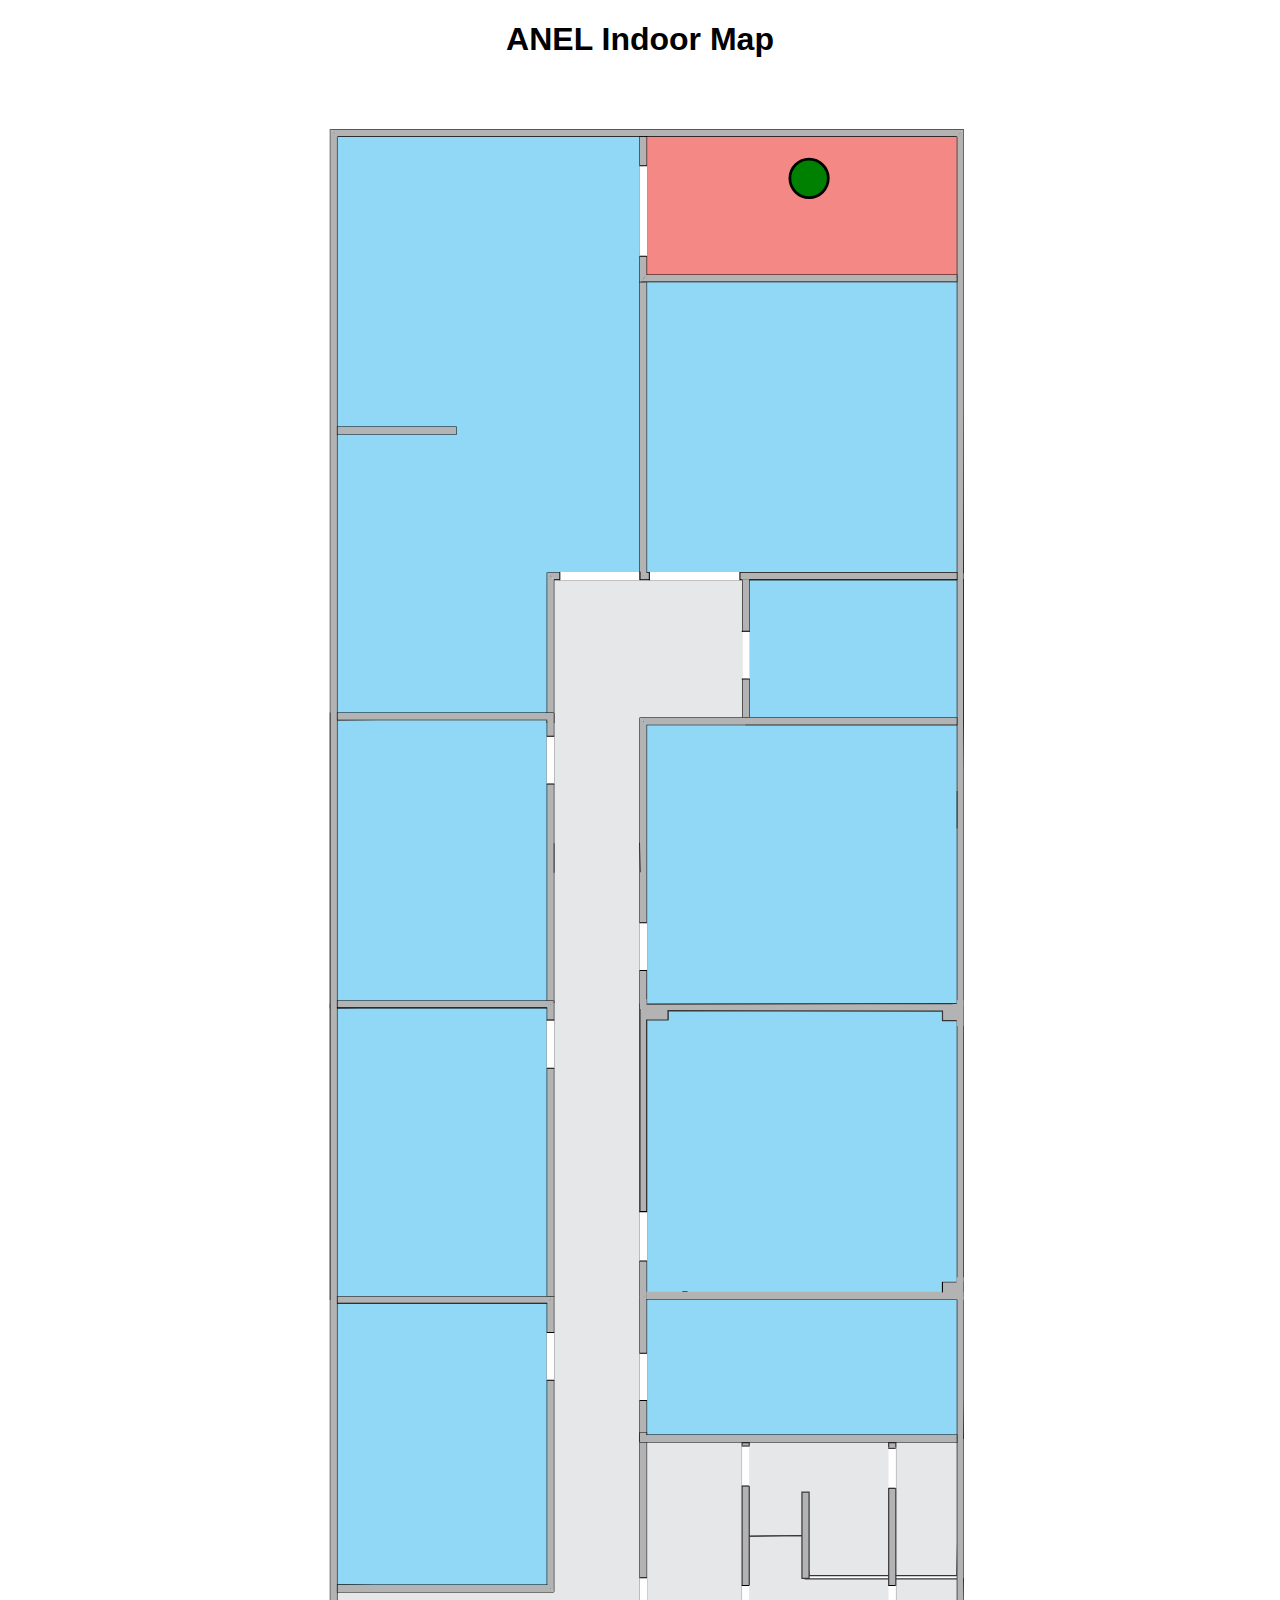
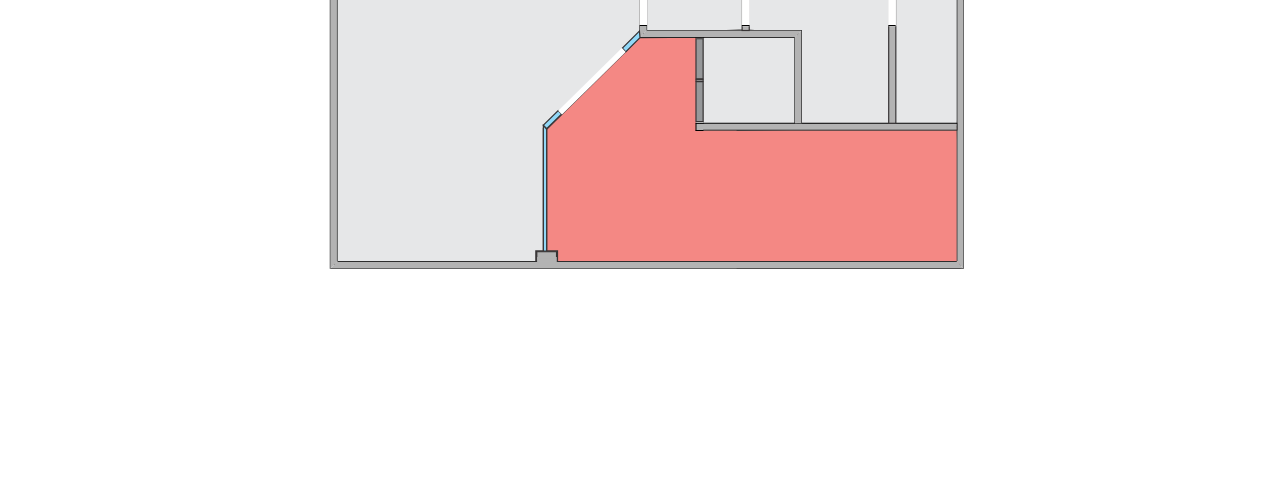
<file: app/src/main/assets/anel_indoor_map_web/index.html>
<!DOCTYPE html>
<html>
  <head>
    <meta charset="utf-8" />
    <meta http-equiv="X-UA-Compatible" content="IE=edge" />
    <title>ANEL Indoor Map</title>
    <meta name="viewport" content="width=device-width, initial-scale=1" />
    <link rel="stylesheet" type="text/css" media="screen" href="style.css" />
  </head>
  <body>
    <h1>ANEL Indoor Map</h1>
    <main class="main">
      <div class="map">
        <svg version="1.1" id="Layer_1" xmlns:xodm="http://www.corel.com/coreldraw/odm/2003" xmlns="http://www.w3.org/2000/svg" xmlns:xlink="http://www.w3.org/1999/xlink" x="0px" y="0px" viewBox="0 0 224.4 362.3" style="enable-background:new 0 0 224.4 362.3;" xml:space="preserve">
          <style type="text/css">
            .st0{fill:#E6E7E8;stroke:#373435;stroke-width:0.216;stroke-miterlimit:10;}
            .st1{fill-rule:evenodd;clip-rule:evenodd;fill:#91D8F7;stroke:#373435;stroke-width:0.216;stroke-miterlimit:10;}
            .st2{fill-rule:evenodd;clip-rule:evenodd;fill:#F48884;stroke:#373435;stroke-width:0.216;stroke-miterlimit:10;}
            .st3{fill-rule:evenodd;clip-rule:evenodd;fill:#E6E7E8;stroke:#373435;stroke-width:0.216;stroke-miterlimit:10;}
            .st4{fill-rule:evenodd;clip-rule:evenodd;fill:#B3B3B3;}
            .st5{fill:none;stroke:#000000;stroke-width:0.1831;stroke-linecap:round;stroke-linejoin:round;stroke-miterlimit:10;}
            .st6{fill-rule:evenodd;clip-rule:evenodd;fill:#9A9A9A;}
            .st7{fill-rule:evenodd;clip-rule:evenodd;fill:#FFFFFF;}
            .st8{fill:none;stroke:#373435;stroke-width:0.5669;stroke-miterlimit:10;}
            .st9{fill:none;stroke:#373435;stroke-width:0.216;stroke-miterlimit:10;}
            .st10{fill-rule:evenodd;clip-rule:evenodd;fill:#B3B3B3;stroke:#000000;stroke-width:0.216;stroke-miterlimit:10;}
            .st11{fill-rule:evenodd;clip-rule:evenodd;fill:#B3B3B3;stroke:#373435;stroke-width:0.216;stroke-miterlimit:10;}
            .st12{fill-rule:evenodd;clip-rule:evenodd;fill:#B3B3B3;stroke:#B3B3B3;stroke-width:0.216;stroke-miterlimit:10;}
            .st13{fill-rule:evenodd;clip-rule:evenodd;fill:#96989A;stroke:#373435;stroke-width:0.216;stroke-miterlimit:10;}
            .st14{fill-rule:evenodd;clip-rule:evenodd;fill:#B3B3B3;stroke:#B3B3B3;stroke-width:0.2835;stroke-miterlimit:10;}
            .st15{fill-rule:evenodd;clip-rule:evenodd;fill:#91D8F7;stroke:#373435;stroke-width:0.216;stroke-miterlimit:9.9997;}
            .st16{fill-rule:evenodd;clip-rule:evenodd;fill:#FFFFFF;stroke:#FFFFFF;stroke-width:0.216;stroke-miterlimit:10;}
          </style>
          <polygon id = "roomLift" class="st0" points="141,280.1 141,297 123.2,296.8 123.2,280.1 "/>
          <polygon class="st0" points="131.5,87.4 131.5,113.7 112.8,113.9 112.8,279.4 94.6,297.3 94.6,322.1 56.4,322.1 56.4,271.9 95.9,271.9 95.9,87.4 "/>
          <polygon id = "room401" class="st1" points="95.9,271.9 95.9,219.3 56.4,219.2 56.4,271.2 "/>
          <polygon id = "room403" class="st1" points="95.9,219.3 95.9,165.4 55.8,165.4 55.8,219.2 "/>
          <polygon id = "room405" class="st1" points="95.9,165.4 95.9,112.3 55.8,112.4 55.8,166.1 "/>
          <polygon id = "room407" class="st1" points="112.8,87.4 113.1,6.7 56.4,6.7 56.4,113.7 95.9,113 95.9,87.4 "/>
          <polygon id = "roomKitchen" class="st1" points="171.1,244.5 170.5,218.6 112.8,218.6 112.8,244.5 "/>
          <polygon id = "room402" class="st1" points="171,218.6 171,165.8 112.8,165.4 112.8,218.6 "/>
          <polygon id = "room404" class="st1" points="171.1,113.9 170.1,165.8 113.3,166 112.8,113.9 "/>
          <polygon id = "roomWharehouse"class="st1" points="171.1,114.5 171.1,88.1 131.5,88.1 131.5,114.5 "/>
          <polygon id = "room406" class="st1" points="171.1,86.8 170.8,33 112.8,33.2 112.6,86.8 "/>
          <polygon id = "roomHidden" class="st2" points="170.8,33 170.5,6.7 113.1,6.7 113,33 "/>
          <polygon id = "roomOut" class="st2" points="170,297 129.9,297.7 129.9,297.3 123.2,297.3 123.2,296.8 123.2,280.7 112.2,280.8 95.2,297.5 95.2,321.6 129.9,321.6 129.9,322.8 170.5,322.8 "/>
          <polygon id = "roomToilet" class="st3" points="131.4,279.4 131.7,244.5 112.8,244.5 112.8,280.1 "/>
          <polygon id = "roomManToilet" class="st3" points="171.1,270.1 170,297 141,296.4 141,280.1 131.4,279.4 131.4,262.3 142.3,262.2 142.3,270.1 "/>
          <polygon id = "roomWomanToilet" class="st3" points="131.4,262.3 131.7,244.5 170.5,244.5 169.9,269.5 143,269.5 142.3,262.2 "/>
          <g>
            <rect x="122.4" y="296.5" class="st4" width="1.6" height="1.2"/>
            <polygon class="st4" points="171.1,6 171.1,322.9 169.9,321.5 169.9,7.4  "/>
            <polygon points="171.1,6 171.2,6 171.2,322.9 171.1,322.9  "/>
            <polygon points="169.9,7.4 170,7.4 170,321.5 169.9,321.5  "/>
            <polygon class="st4" points="171.1,322.9 55.8,322.9 57.1,321.5 169.9,321.5  "/>
            <polygon points="171.1,322.8 171.1,322.9 55.8,322.9 55.8,322.8  "/>
            <polygon points="169.9,321.5 169.9,321.6 57.1,321.6 57.1,321.5  "/>
            <polygon class="st4" points="55.8,322.9 55.8,6 57.1,7.4 57.1,321.5  "/>
            <polygon points="55.8,322.9 55.7,322.9 55.7,6 55.8,6  "/>
            <polygon points="57.1,321.5 57,321.5 57,7.4 57.1,7.4  "/>
            <polygon class="st4" points="55.8,6 171.1,6 169.9,7.4 57.1,7.4  "/>
            <polygon points="55.8,6.1 55.8,6 171.1,6 171.1,6.1  "/>
            <polygon points="57.1,7.4 57.1,7.3 169.9,7.3 169.9,7.4  "/>
            <polygon class="st4" points="113.4,33.9 113.4,86.8 112.2,88.1 112.2,33.9  "/>
            <polygon points="112.8,33.9 112.8,33.8 113.4,33.8 113.5,33.8 113.5,33.9 113.5,86.8 113.4,86.8 113.4,33.9 113.4,33.9 113.4,33.9 
                "/>
            <polygon points="112.8,33.8 112.8,33.9 112.2,33.9 112.2,33.9 112.2,33.9 112.2,88.1 112.1,88.1 112.1,33.9 112.1,33.8 112.2,33.8 
                "/>
            <polygon class="st4" points="113.4,86.8 169.9,86.8 169.9,88.1 112.1,88.1  "/>
            <polygon points="113.4,86.8 113.4,86.7 169.9,86.7 170,86.7 170,86.8 170,87.4 169.9,87.4 169.9,86.8 169.9,86.8 169.9,86.8  "/>
            <polygon points="112.2,88.2 112.2,88 169.9,88 169.9,88.1 169.9,88.1 169.9,87.4 170,87.4 170,88.1 170,88.2 169.9,88.2  "/>
            <polygon class="st4" points="113.4,114.6 113.4,166.7 112.2,166.7 112.2,113.2  "/>
            <polygon points="113.4,114.5 113.5,114.5 113.5,166.6 113.4,166.6  "/>
            <polygon points="112.1,113.2 112.2,113.2 112.2,166.6 112.1,166.6  "/>
            <polygon class="st4" points="113.4,218.6 113.4,243.8 112.2,245.2 112.2,218.6  "/>
            <polygon points="113.4,218.7 113.5,218.7 113.5,243.9 113.4,243.9  "/>
            <polygon points="112.1,218.7 112.2,218.7 112.2,245.2 112.1,245.2  "/>
            <polygon class="st4" points="169.9,297.7 123.7,297.7 122.4,296.4 169.9,296.4  "/>
            <polygon points="169.9,297 170,297 170,297.7 170,297.7 169.9,297.7 123.7,297.7 123.7,297.6 169.9,297.6 169.9,297.7 169.9,297.7 
                "/>
            <polygon points="170,297 169.9,297 169.9,296.4 169.9,296.4 169.9,296.5 122.4,296.5 122.4,296.3 169.9,296.3 170,296.3 170,296.4 
                "/>
            <polygon class="st4" points="130.8,88.1 130.8,113.2 132.1,113.2 132.1,88.1  "/>
            <polygon class="st4" points="130.8,87.9 130.8,88.1 132.1,88.1 132.1,87.9  "/>
            <polygon class="st4" points="130.8,113.2 130.8,113.4 132.1,113.4 132.1,113.2  "/>
            <polygon points="132.1,88.1 132.2,88.1 132.2,113.2 132.1,113.2  "/>
            <polygon points="130.8,88.1 130.9,88.1 130.9,113.2 130.8,113.2  "/>
            <polygon class="st4" points="95.3,86.8 112.2,86.8 112.2,88.1 96.6,88.1  "/>
            <polygon points="95.3,86.8 95.3,86.7 112.2,86.7 112.2,86.7 112.2,86.8 112.2,87.4 112.1,87.4 112.1,86.8 112.2,86.8 112.2,86.8  
              "/>
            <polygon points="96.5,88.2 96.5,88 112.2,88 112.2,88.1 112.1,88.1 112.1,87.4 112.2,87.4 112.2,88.1 112.2,88.2 112.2,88.2  "/>
            <polygon class="st4" points="96.5,88.1 96.5,114.1 95.3,114.1 95.3,86.8  "/>
            <polygon points="96.5,88.1 96.6,88.1 96.6,114.1 96.6,114.2 96.5,114.2 95.9,114.2 95.9,114.1 96.5,114.1 96.5,114.1 96.5,114.1  
              "/>
            <polygon points="95.2,86.8 95.3,86.8 95.3,114.1 95.3,114.1 95.3,114.1 95.9,114.1 95.9,114.2 95.3,114.2 95.2,114.2 95.2,114.1  
              "/>
            <polygon class="st4" points="96.5,112.4 96.5,165.2 95.3,165.2 95.3,113.7  "/>
            <polygon points="96.5,112.4 96.6,112.4 96.6,165.2 96.6,165.2 96.5,165.2 95.9,165.2 95.9,165.1 96.5,165.1 96.5,165.2 96.5,165.2 
                "/>
            <polygon points="95.2,113.7 95.3,113.7 95.3,165.2 95.3,165.2 95.3,165.1 95.9,165.1 95.9,165.2 95.3,165.2 95.2,165.2 95.2,165.2 
                "/>
            <polygon class="st4" points="96.5,218.6 96.5,272.5 95.3,271.2 95.3,219.9  "/>
            <polygon points="96.5,218.6 96.6,218.6 96.6,272.5 96.5,272.5  "/>
            <polygon points="95.2,219.9 95.3,219.9 95.3,271.2 95.2,271.2  "/>
            <polygon class="st4" points="113.4,243.4 113.4,279.4 112.2,280.8 112.2,243.4  "/>
            <polygon points="112.8,243.5 112.8,243.4 113.4,243.4 113.5,243.4 113.5,243.4 113.5,279.4 113.4,279.4 113.4,243.4 113.4,243.4 
              113.4,243.5   "/>
            <polygon points="112.8,243.4 112.8,243.5 112.2,243.5 112.2,243.4 112.2,243.4 112.2,280.8 112.1,280.8 112.1,243.4 112.1,243.4 
              112.2,243.4   "/>
            <polygon class="st4" points="113.4,279.4 141.7,279.4 140.4,280.8 112.2,280.8  "/>
            <polygon points="113.4,279.5 113.4,279.4 141.7,279.4 141.7,279.5  "/>
            <polygon points="112.2,280.8 112.2,280.7 140.4,280.7 140.4,280.8  "/>
            <polygon class="st4" points="122.4,280.8 122.4,296.4 123.7,296.4 123.7,280.8  "/>
            <polygon points="123.7,280.8 123.8,280.8 123.8,296.4 123.8,296.5 123.7,296.5 123.1,296.5 123.1,296.3 123.7,296.3 123.7,296.4 
              123.7,296.4   "/>
            <polygon points="122.4,280.8 122.5,280.8 122.5,296.4 122.4,296.4 122.4,296.3 123.1,296.3 123.1,296.5 122.4,296.5 122.4,296.5 
              122.4,296.4   "/>
            <polygon class="st4" points="141.7,279.4 141.7,296.4 140.4,296.4 140.4,280.8  "/>
            <polygon points="141.6,279.4 141.7,279.4 141.7,296.4 141.6,296.4  "/>
            <polygon points="140.3,280.8 140.4,280.8 140.4,296.4 140.3,296.4  "/>
            <polygon points="142.5,33.4 142.5,33.5 114.3,33.5 114.3,33.4  "/>
            <polygon class="st5" points="120,217.8 120,218 120.8,218 120.8,217.8  "/>
            <polygon class="st4" points="57.1,60.3 57.1,61.6 78.7,61.6 78.7,60.3  "/>
            <polygon points="78.7,60.9 78.8,60.9 78.8,61.6 78.8,61.7 78.7,61.7 57.1,61.7 57,61.7 57,61.6 57,60.9 57.1,60.9 57.1,61.6 
              57.1,61.6 57.1,61.6 78.7,61.6 78.7,61.6 78.7,61.6   "/>
            <polygon points="78.8,60.9 78.7,60.9 78.7,60.3 78.7,60.3 78.7,60.3 57.1,60.3 57.1,60.3 57.1,60.3 57.1,60.9 57,60.9 57,60.3 
              57,60.2 57.1,60.2 78.7,60.2 78.8,60.2 78.8,60.3   "/>
            <polygon class="st4" points="95.3,113.7 57.1,113.7 57.1,112.4 96.5,112.4  "/>
            <polygon points="95.3,113.6 95.3,113.7 57.1,113.7 57,113.7 57,113.7 57,113 57.1,113 57.1,113.7 57.1,113.7 57.1,113.6  "/>
            <polygon points="96.5,112.3 96.5,112.4 57.1,112.4 57.1,112.4 57.1,112.4 57.1,113 57,113 57,112.4 57,112.3 57.1,112.3  "/>
            <polygon class="st4" points="113.4,32.6 169.9,32.6 169.9,33.9 112.2,33.9  "/>
            <polygon points="113.4,32.6 113.4,32.5 169.9,32.5 170,32.5 170,32.6 170,33.2 169.9,33.2 169.9,32.6 169.9,32.6 169.9,32.6  "/>
            <polygon points="112.2,33.9 112.2,33.8 169.9,33.8 169.9,33.9 169.9,33.9 169.9,33.2 170,33.2 170,33.9 170,33.9 169.9,33.9  "/>
            <path class="st6" d="M112.2,141.4l-0.1-5.5L112.2,141.4z M96.6,141.5l-0.1-5.5L96.6,141.5z"/>
            <polygon points="112.3,141.4 112.2,141.4 112.1,136 112.2,136 112.3,141.4 112.2,141.4 112.3,141.4 112.2,141.4 112.1,136 
              112.2,136   "/>
            <polygon points="96.6,141.5 96.5,141.5 96.5,136.1 96.6,136.1 96.6,141.5 96.5,141.5 96.6,141.5 96.5,141.5 96.5,136.1 96.6,136.1 
                "/>
            <polygon class="st4" points="112.2,166.6 112.2,218.7 113.4,218.7 113.4,166.6  "/>
            <polygon points="113.4,166.6 113.5,166.6 113.5,218.7 113.4,218.7  "/>
            <polygon points="112.1,166.6 112.2,166.6 112.2,218.7 112.1,218.7  "/>
            <polygon class="st4" points="112.2,113.2 169.9,113.2 169.9,114.5 113.4,114.5  "/>
            <polygon points="112.2,113.3 112.2,113.2 169.9,113.2 170,113.2 170,113.2 170,113.9 169.9,113.9 169.9,113.2 169.9,113.2 
              169.9,113.3   "/>
            <polygon points="113.4,114.6 113.4,114.5 169.9,114.5 169.9,114.5 169.9,114.5 169.9,113.9 170,113.9 170,114.5 170,114.6 
              169.9,114.6   "/>
            <polygon class="st4" points="113.4,243.9 169.9,243.9 169.9,245.2 112.2,245.2  "/>
            <polygon points="113.4,243.9 113.4,243.8 169.9,243.8 170,243.8 170,243.9 170,244.5 169.9,244.5 169.9,243.9 169.9,243.9 
              169.9,243.9   "/>
            <path class="st6" d="M169.9,126.6v6.8V126.6z M113.4,126.6v6.8V126.6z"/>
            <polygon points="169.9,126.6 170,126.6 170,133.4 169.9,133.4 169.9,126.6 170,126.6 169.9,126.6 170,126.6 170,133.4 169.9,133.4 
                "/>
            <path class="st6" d="M57.1,123.5v5.5V123.5z M95.1,123.6v5.5V123.6z"/>
            <polygon class="st4" points="113.4,165.3 113.4,166.6 169.9,166.6 169.9,165.3  "/>
            <polygon class="st4" points="113.3,165.4 113.3,166.5 113.5,166.5 113.5,165.4  "/>
            <polygon class="st4" points="113.4,217.8 113.4,219.1 169.9,219.1 169.9,217.8  "/>
            <polygon class="st4" points="113.3,217.8 113.3,219.1 113.4,219.1 113.4,217.8  "/>
            <polygon points="169.9,218.5 170,218.5 170,219.1 170,219.2 169.9,219.2 113.4,219.2 113.4,219.1 169.9,219.1 169.9,219.1 
              169.9,219.1   "/>
            <polygon points="170,218.5 169.9,218.5 169.9,217.8 169.9,217.8 169.9,217.8 113.4,217.8 113.4,217.8 169.9,217.8 170,217.8 
              170,217.8   "/>
            <polygon class="st4" points="113.4,7.4 113.4,32.6 112.2,33.9 112.2,7.4  "/>
            <polygon points="112.8,7.4 112.8,7.3 113.4,7.3 113.5,7.3 113.5,7.4 113.5,32.6 113.4,32.6 113.4,7.4 113.4,7.4 113.4,7.4  "/>
            <polygon points="112.8,7.3 112.8,7.4 112.2,7.4 112.2,7.4 112.2,7.4 112.2,33.9 112.1,33.9 112.1,7.4 112.1,7.3 112.2,7.3  "/>
            <polygon class="st4" points="95.3,166.1 57.1,166.1 57.1,164.8 96.5,164.8  "/>
            <polygon points="95.3,166 95.3,166.2 57.1,166.2 57,166.2 57,166.1 57,165.4 57.1,165.4 57.1,166.1 57.1,166.1 57.1,166  "/>
            <polygon points="96.5,164.7 96.5,164.8 57.1,164.8 57.1,164.8 57.1,164.8 57.1,165.4 57,165.4 57,164.8 57,164.7 57.1,164.7  "/>
            <polygon class="st4" points="96.5,164.8 96.5,218.6 95.3,218.6 95.3,166.1  "/>
            <polygon points="96.5,164.8 96.6,164.8 96.6,218.6 96.6,218.7 96.5,218.7 95.9,218.7 95.9,218.6 96.5,218.6 96.5,218.6 96.5,218.6 
                "/>
            <polygon points="95.2,166.1 95.3,166.1 95.3,218.6 95.3,218.6 95.3,218.6 95.9,218.6 95.9,218.7 95.3,218.7 95.2,218.7 95.2,218.6 
                "/>
            <polygon class="st4" points="95.3,219.9 57.1,219.9 57.1,218.6 96.5,218.6  "/>
            <polygon points="95.3,219.8 95.3,220 57.1,220 57,220 57,219.9 57,219.2 57.1,219.2 57.1,219.9 57.1,219.9 57.1,219.8  "/>
            <polygon points="96.5,218.6 96.5,218.7 57.1,218.7 57.1,218.6 57.1,218.6 57.1,219.2 57,219.2 57,218.6 57,218.6 57.1,218.6  "/>
            <polygon class="st4" points="96.5,272.5 57.1,272.5 57.1,271.2 95.3,271.2  "/>
            <polygon points="96.5,272.5 96.5,272.6 57.1,272.6 57,272.6 57,272.5 57,271.9 57.1,271.9 57.1,272.5 57.1,272.5 57.1,272.5  "/>
            <polygon points="95.3,271.1 95.3,271.2 57.1,271.2 57.1,271.2 57.1,271.2 57.1,271.9 57,271.9 57,271.2 57,271.1 57.1,271.1  "/>
            <polygon class="st7" points="95.2,116.6 95.2,125.3 96.6,125.3 96.6,116.6  "/>
            <line class="st5" x1="95.3" y1="125.3" x2="96.5" y2="125.3"/>
            <line class="st5" x1="95.3" y1="116.6" x2="96.5" y2="116.6"/>
            <polygon class="st7" points="95.2,225.2 95.2,233.9 96.6,233.9 96.6,225.2  "/>
            <line class="st5" x1="95.3" y1="233.9" x2="96.5" y2="233.9"/>
            <line class="st5" x1="95.3" y1="225.2" x2="96.5" y2="225.2"/>
            <polygon class="st7" points="97.6,86.7 97.6,88.2 112.1,88.2 112.1,86.7  "/>
            <line class="st5" x1="112.2" y1="88" x2="112.2" y2="86.7"/>
            <line class="st5" x1="97.6" y1="88.1" x2="97.6" y2="86.8"/>
            <polygon class="st7" points="122.4,280.8 122.4,296.3 123.8,296.3 123.8,280.8  "/>
            <line class="st5" x1="123.8" y1="280.8" x2="122.4" y2="280.8"/>
            <polygon class="st7" points="112.1,229 112.1,237.6 113.5,237.6 113.5,229  "/>
            <line class="st5" x1="113.4" y1="237.6" x2="112.2" y2="237.6"/>
            <line class="st5" x1="113.4" y1="229" x2="112.2" y2="229"/>
            <polygon class="st7" points="112.1,203.3 112.1,212.2 113.5,212.2 113.5,203.3  "/>
            <line class="st5" x1="113.4" y1="212.2" x2="112.2" y2="212.2"/>
            <line class="st5" x1="113.4" y1="203.2" x2="112.2" y2="203.2"/>
            <polygon class="st7" points="112.1,269.9 112.1,278.6 113.5,278.6 113.5,269.9  "/>
            <line class="st5" x1="113.4" y1="269.9" x2="112.2" y2="269.9"/>
            <polygon class="st7" points="112.1,150.6 112.1,159.3 113.5,159.3 113.5,150.6  "/>
            <line class="st5" x1="113.4" y1="159.3" x2="112.2" y2="159.3"/>
            <line class="st5" x1="113.4" y1="150.6" x2="112.2" y2="150.6"/>
            <polygon class="st7" points="130.8,97.6 130.8,106.2 132.2,106.2 132.2,97.6  "/>
            <line class="st5" x1="132.1" y1="106.2" x2="130.8" y2="106.2"/>
            <line class="st5" x1="132.1" y1="97.5" x2="130.8" y2="97.5"/>
            <polygon class="st7" points="114,86.7 114,88.2 130.4,88.2 130.4,86.7  "/>
            <line class="st5" x1="113.9" y1="86.8" x2="113.9" y2="88.1"/>
            <line class="st5" x1="130.4" y1="86.8" x2="130.4" y2="88.1"/>
            <polygon class="st7" points="95.2,168.4 95.2,177.1 96.6,177.1 96.6,168.4  "/>
            <line class="st5" x1="95.3" y1="168.3" x2="96.5" y2="168.3"/>
            <line class="st5" x1="95.3" y1="177.1" x2="96.5" y2="177.1"/>
            <polygon class="st7" points="112.1,12.7 112.1,29.2 113.5,29.2 113.5,12.7  "/>
            <line class="st5" x1="112.2" y1="29.2" x2="113.4" y2="29.2"/>
            <line class="st5" x1="112.2" y1="12.7" x2="113.4" y2="12.7"/>
            <polyline class="st8" points="97,321.5 97,319.8 93.4,319.8 93.4,321.5   "/>
            <rect x="113.4" y="166.5" class="st9" width="3.9" height="1.7"/>
            <rect x="167.3" y="216.1" class="st10" width="3.8" height="1.7"/>
            <polygon class="st11" points="112.2,203.2 113.4,203.2 113.4,168.3 117.3,168.3 117.3,166.6 167.3,166.7 167.3,168.4 169.9,168.4 
              169.9,166.7 169.9,165.3 113.3,165.4 112.2,165.4   "/>
            <rect x="170" y="164.8" class="st12" width="1" height="4.5"/>
            <rect x="169.1" y="165.4" class="st4" width="1" height="2.9"/>
            <rect x="112.2" y="164.5" class="st4" width="1.2" height="1.8"/>
            <path class="st13" d="M123.7,281v7.3h-1.3V281L123.7,281L123.7,281z M123.7,288.8v7.3h-1.3v-7.3H123.7z"/>
            <rect x="122.4" y="288.4" class="st9" width="1.3" height="0.3"/>
            <rect x="170" y="215.3" class="st14" width="1" height="3.8"/>
            <rect x="167.5" y="216.2" class="st12" width="2.6" height="2.8"/>
            
              <rect x="94.4" y="295.3" transform="matrix(0.7142 -0.6999 0.6999 0.7142 -179.5179 151.9113)" class="st15" width="3.8" height="0.9"/>
            <polygon class="st1" points="95.2,297.5 94.6,296.8 94.6,319.7 95.2,319.7  "/>
            <polygon class="st1" points="109.6,283.4 109,282.7 112.1,279.6 112.2,280.8  "/>
            <polygon class="st11" points="97,319.8 93.4,319.8 93.4,321.5 97,321.5   "/>
            <rect x="93.6" y="320.9" class="st14" width="3.3" height="1.2"/>
            <rect x="130.8" y="245.3" class="st11" width="1.3" height="34.2"/>
            <rect x="157.5" y="245.3" class="st11" width="1.3" height="51.1"/>
            <rect x="141.7" y="254.3" class="st11" width="1.3" height="15.7"/>
            <rect x="130.8" y="245.9" class="st16" width="1.3" height="7.2"/>
            <rect x="157.5" y="246.3" class="st16" width="1.3" height="7.2"/>
            <rect x="157.5" y="271.4" class="st16" width="1.3" height="7.2"/>
            <rect x="130.8" y="271.4" class="st16" width="1.3" height="7.2"/>
            <line class="st5" x1="113.4" y1="203.2" x2="112.2" y2="203.2"/>
            <polygon points="112.2,245.3 112.2,245.2 169.9,245.2 169.9,245.2 169.9,245.2 169.9,244.5 170,244.5 170,245.2 170,245.3 
              169.9,245.3   "/>
            <line class="st5" x1="158.7" y1="246.3" x2="157.5" y2="246.3"/>
            <line class="st5" x1="158.7" y1="253.6" x2="157.5" y2="253.6"/>
            <line class="st5" x1="132.1" y1="245.9" x2="130.8" y2="245.9"/>
            <line class="st5" x1="132" y1="253.2" x2="130.8" y2="253.2"/>
            <line class="st5" x1="158.7" y1="271.3" x2="157.5" y2="271.3"/>
            <line class="st5" x1="158.7" y1="278.6" x2="157.5" y2="278.6"/>
            <line class="st5" x1="132" y1="271.3" x2="130.8" y2="271.3"/>
            <line class="st5" x1="132.1" y1="278.6" x2="130.8" y2="278.6"/>
            <line class="st5" x1="113.4" y1="278.6" x2="112.2" y2="278.6"/>
            <line class="st5" x1="123.7" y1="297.7" x2="122.4" y2="297.7"/>
            <line class="st5" x1="122.4" y1="296.4" x2="122.4" y2="297.7"/>
            <polygon class="st7" points="108.9,282.7 97.3,294.1 98,294.8 109.6,283.4  "/>
          </g>
          <circle id="person" cx="142" cy="12" r="3.5" stroke="black" stroke-width="0.5" fill="green" />

        </svg>
      </div>
      <!-- .map -->
    </main>

    <script src="script.js"></script>
  </body>
</html>
</file>
<file: app/src/main/assets/anel_indoor_map_web/style.css>
body {
  color: black;
  background-color: white;
}

h1 {
  position: flex;
  text-align: center;
  font-style: normal;
  font-family: "Trebuchet MS", "Lucida Sans Unicode", "Lucida Grande",
    "Lucida Sans", Arial, sans-serif;
}

footer {
  text-align: center;
}

/* Layout */
.main {
  display: flex;
  padding: 1em;
  height: 80vh;
  justify-content: center;
  align-items: middle;
}

.map,
#clock {
  width: 100%;
  height: 100%;
}
</file>
